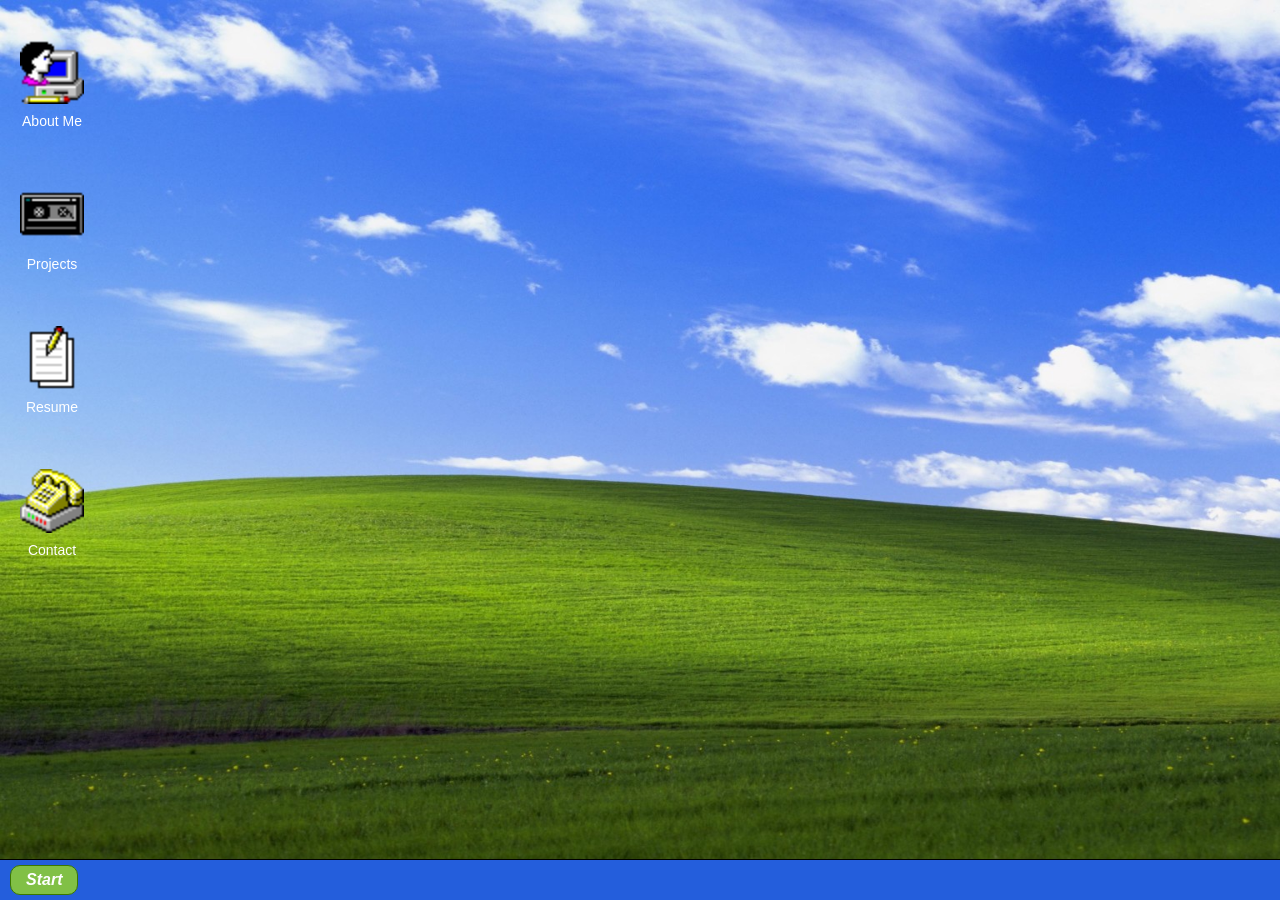
<file: index.html>
<!DOCTYPE html>
<html lang="en">
<head>
    <meta charset="UTF-8">
    <meta name="viewport" content="width=device-width, initial-scale=1.0">
    <title>Windows XP Style Portfolio</title>
    <link rel="stylesheet" href="src/css/styles.css">
</head>
<body>
<div id="desktop">
    <div id="icons-container">
        <div class="icon" onclick="openWindow('about-me')">
            <img src="src/assets/about-me.jpg" alt="About Me">
            <p>About Me</p>
        </div>
        <div class="icon" onclick="openWindow('projects')">
            <img src="src/assets/projects.jpg" alt="Projects">
            <p>Projects</p>
        </div>
        <div class="icon" onclick="openWindow('resume')">
            <img src="src/assets/resume.jpg" alt="Resume">
            <p>Resume</p>
        </div>
        <div class="icon" onclick="openWindow('contact')">
            <img src="src/assets/contact.jpg" alt="Contact">
            <p>Contact</p>
        </div>
    </div>
    <div id="taskbar">
        <div id="start-button">Start</div>
        <div id="taskbar-icons">
            <!-- Taskbar icons can be added here -->
        </div>
    </div>
</div>
    <div id="windows-container"></div>
    <script src="src/js/main.js"></script>
</body>
</html>
</file>
<file: src/css/styles.css>
/* General Styles */
body, html {
    margin: 0;
    padding: 0;
    font-family: 'Tahoma', 'MS Sans Serif', sans-serif;
    background-color: #00529B; /* Sky Blue Background */
    color: white;
    height: 100%;
    overflow: hidden;
}

#desktop {
    position: relative;
    width: 100%;
    height: 100vh;
    background-image: url('../assets/bliss-wallpaper.jpg'); /* Bliss Wallpaper */
    background-size: cover;
    display: flex;
    flex-direction: row;
}

#icons-container {
    display: flex;
    flex-direction: column;
    align-items: center;
    justify-content: flex-start;
    margin-top: 20px;
}

#taskbar {
    position: absolute;
    bottom: 0;
    left: 0;
    right: 0;
    height: 40px;
    background-color: #245EDC; /* Windows XP Blue */
    border-top: 1px solid #000;
    display: flex;
    align-items: center;
    padding: 0 10px;
}

#start-button {
    background-color: #81C046; /* Windows XP Green */
    color: white;
    padding: 5px 15px;
    border: 1px solid #3B7700;
    border-radius: 10px;
    cursor: pointer;
    margin-right: 10px;
    font-weight: bold;
    font-style: italic;
}

#taskbar-icons {
    flex-grow: 1;
    display: flex;
    justify-content: flex-end;
}

/* Additional Styles for Windows XP Style Portfolio */




/* Responsive Design */
@media (max-width: 768px) {
    .window {
        width: 90%;
        height: 80%;
    }
}

.icon {
    margin: 20px;
    cursor: pointer;
    text-align: center;
}

.icon img {
    width: 64px;
    height: 64px;
}

.icon p {
    margin-top: 5px;
    font-size: 14px;
}

/* Window Styles */
.window {
    position: absolute;
    width: 300px;
    height: 200px;
    background-color: #C0C0C0; /* Light Gray Background */
    border: 2px solid #000;
    box-shadow: 2px 2px 5px rgba(0, 0, 0, 0.5);
    z-index: 10;
    display: none;
}

.window-header {
    background-color: #00529B; /* Sky Blue Title Bar */
    color: white;
    padding: 5px 10px;
    cursor: move;
    display: flex;
    justify-content: space-between;
    align-items: center;
}

.window-header h3 {
    margin: 0;
    font-size: 14px;
}

.window-header .close-button {
    cursor: pointer;
    font-weight: bold;
}

.window-content {
    padding: 10px;
    height: calc(100% - 30px);
    overflow-y: auto;
}

/* Responsive Design */
@media (max-width: 768px) {
    .window {
        width: 90%;
        height: 80%;
    }
}
</file>
